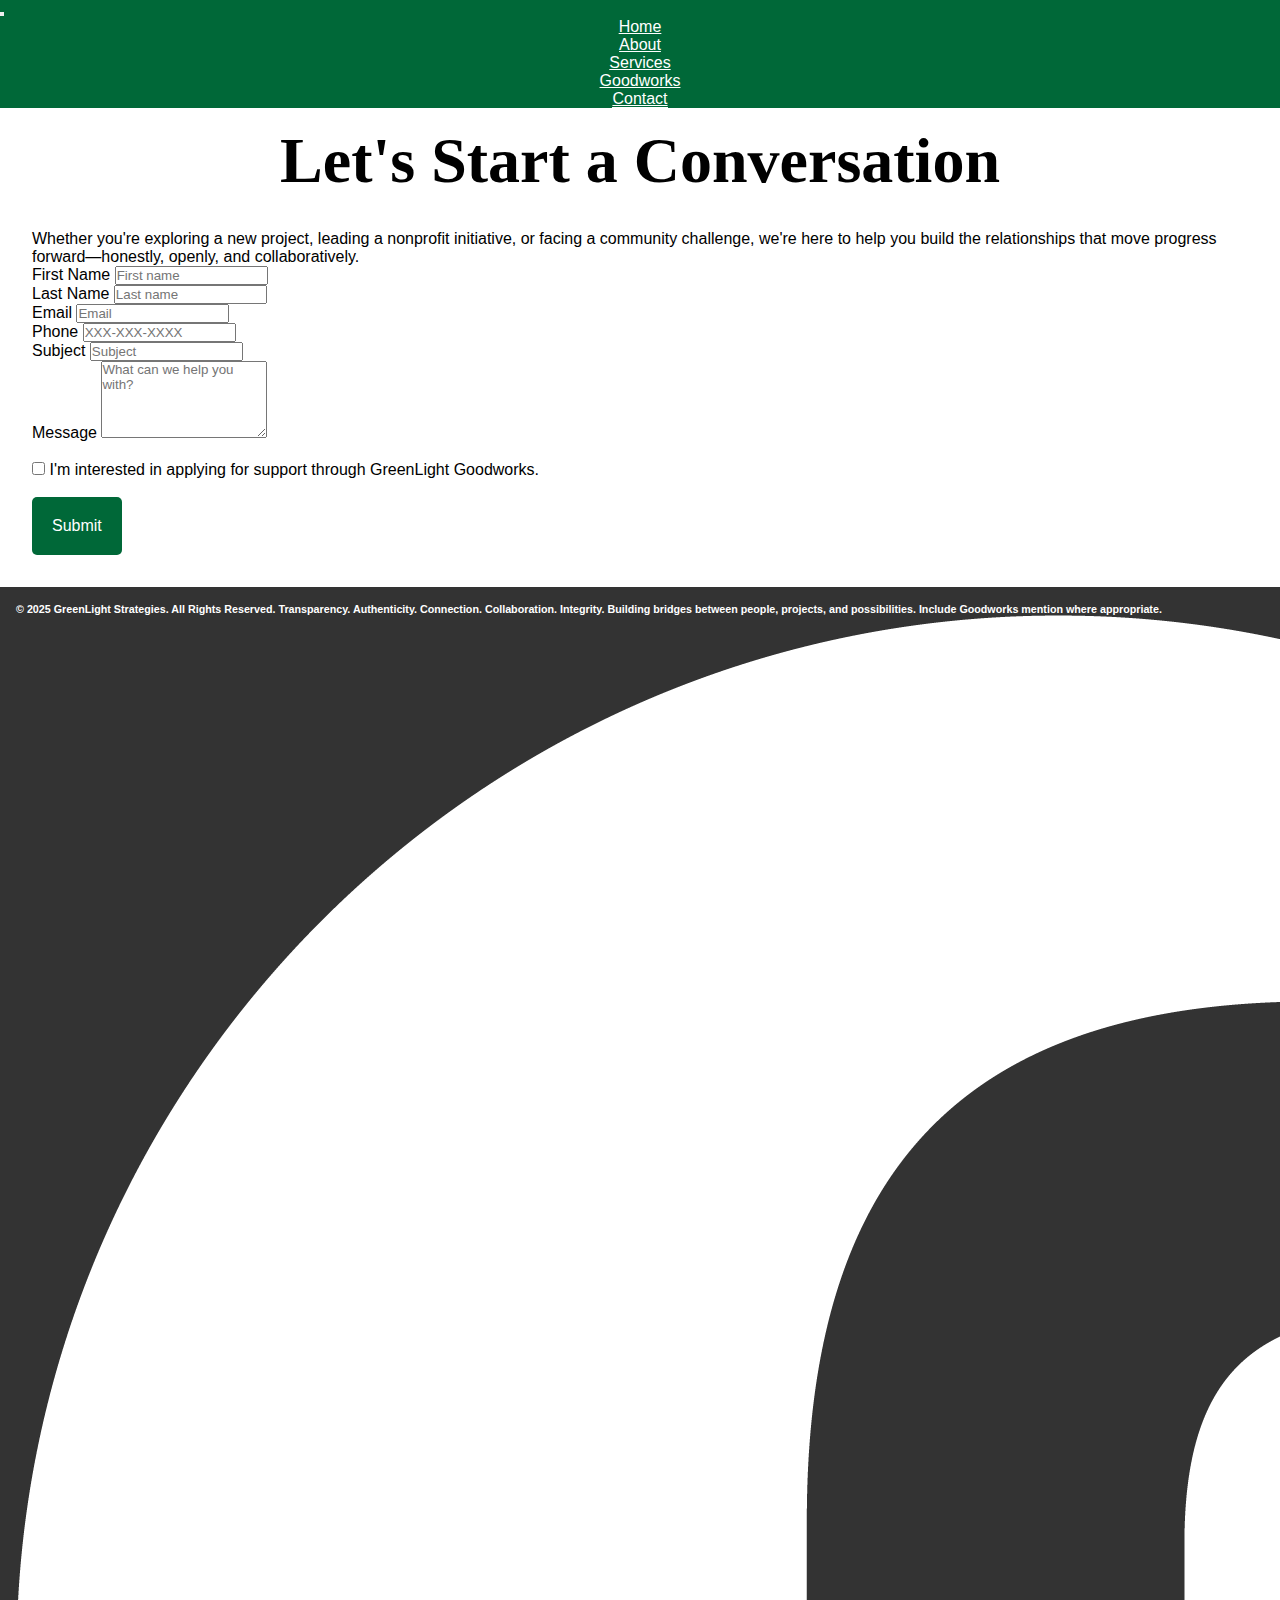
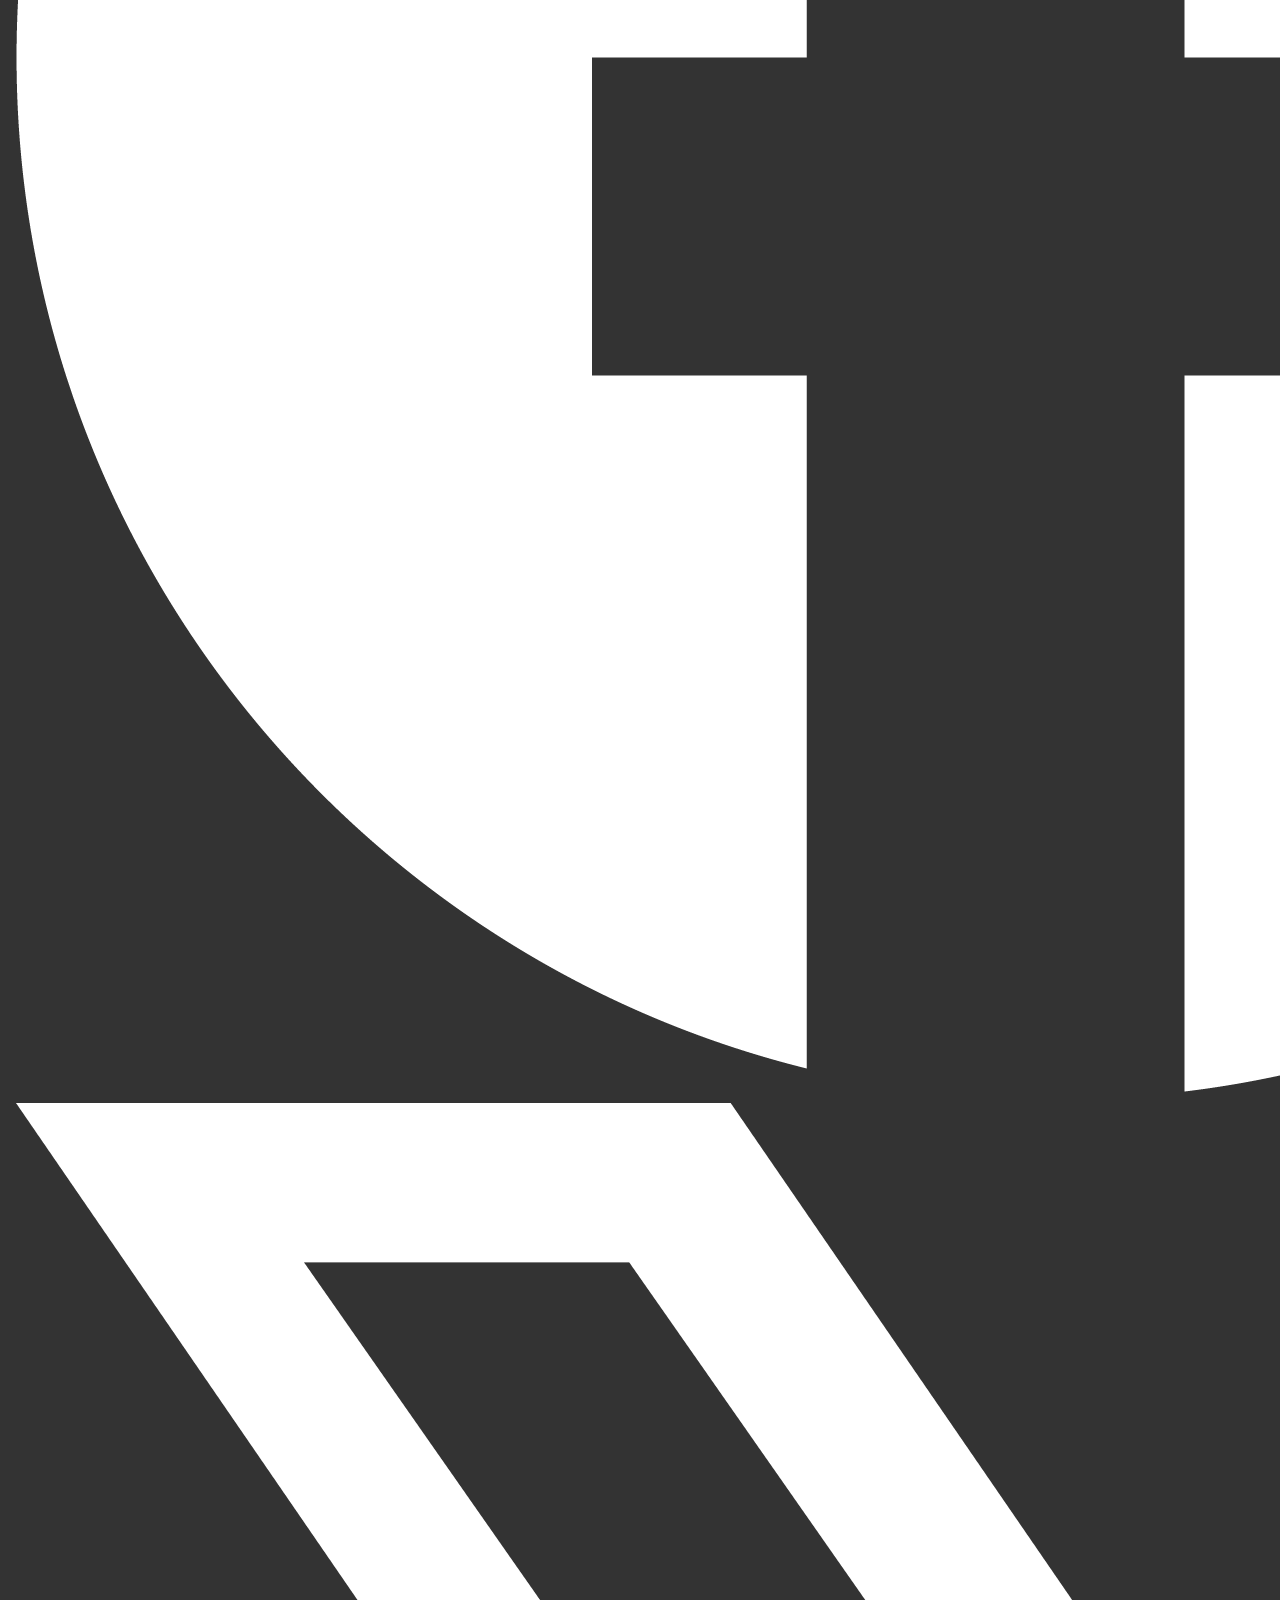
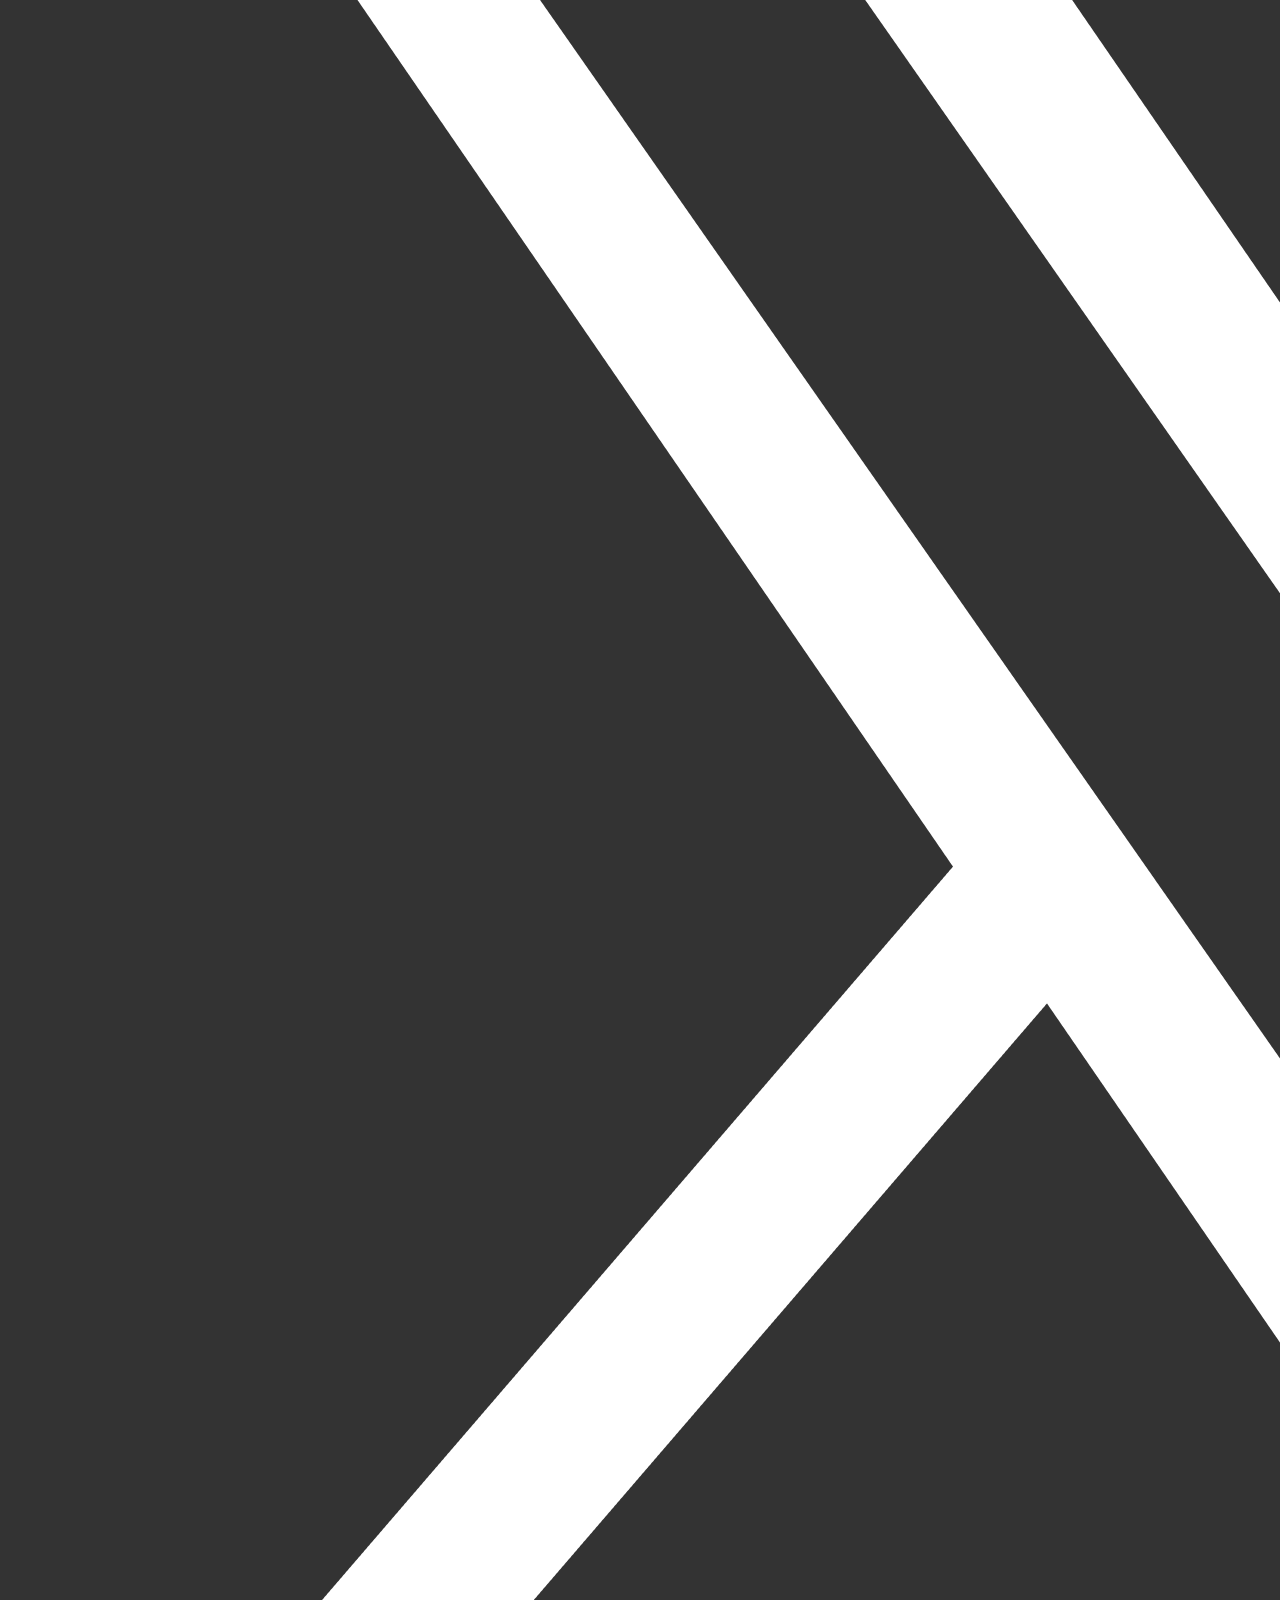
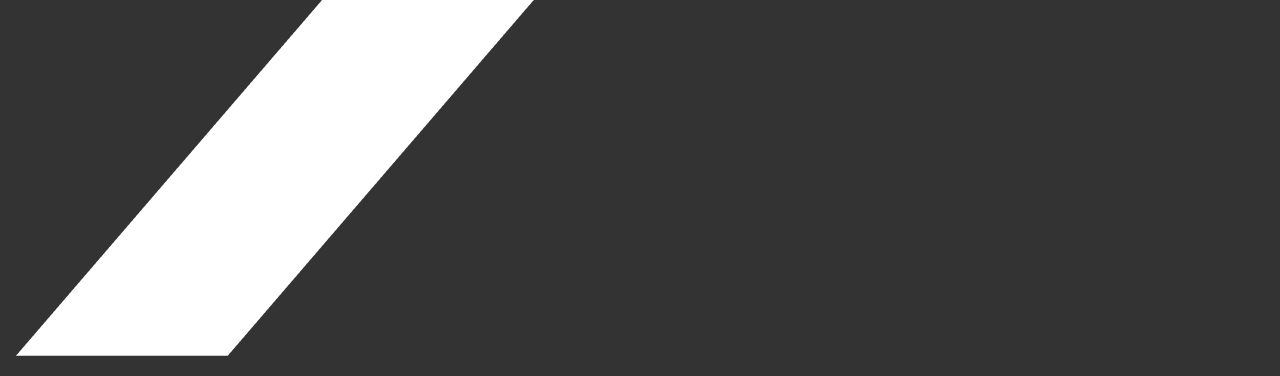
<file: contact.html>
<!DOCTYPE html>
<html lang="en">
<head>
    <meta charset="UTF-8">
    <meta http-equiv="X-UA-Compatible" content="IE=edge">
    <meta name="viewport" content="width=device-width, initial-scale=1.0">
    <!-- favicon -->
        <!-- social media sharing -->
    <meta property="og:title" content="GreenLight Strategies - Contact Us" />
    <meta property="og:description" content="Whether you're exploring a new project, leading a nonprofit initiative, or facing a community challenge, we're here to help you build the relationships that move progress forward—honestly, openly, and collaboratively." />
    <!-- TODO: REPLACE WITH REAL DOMAIN WHEN READY TO DEPLOY -->
    <meta property="og:image" content="https://killingsworth-kristen.github.io/greenlight-strategies-public/images/green-light.PNG" />
    <meta property="og:url" content="https://www.GreenLightStrategiesGroup.com/contact.html" />

    <title>GreenLight Strategies</title>
    <link href="https://cdn.jsdelivr.net/npm/bootstrap@5.3.8/dist/css/bootstrap.min.css" rel="stylesheet" integrity="sha384-sRIl4kxILFvY47J16cr9ZwB07vP4J8+LH7qKQnuqkuIAvNWLzeN8tE5YBujZqJLB" crossorigin="anonymous">
    <link rel="stylesheet" href="css/all.css" />
    <link rel="stylesheet" href="css/contact.css" />

    <link rel="stylesheet" href="css/nav.css" />
    <link rel="stylesheet" href="css/footer.css" />

    <script src="./js/nav.js"></script>
</head>
<body>
    <header>
        <!--#include virtual="/includes/nav.html"  -->
        <nav class="navbar navbar-dark sticky-top navbar-expand-lg nav">
            <div class="container-fluid">
                <button class="navbar-toggler" type="button" data-bs-toggle="collapse" data-bs-target="#navbarNav" aria-controls="navbarNav" aria-expanded="false" aria-label="Toggle navigation">
                <span class="navbar-toggler-icon"></span>
                </button>
                <div class="collapse navbar-collapse" id="navbarNav">
                <ul class="navbar-nav d-flex justify-content-around" style="
        width: -webkit-fill-available;">
                    <li class="nav-item">
                    <a class="nav-link" href="./index.html">Home</a>
                    </li>
                    <li class="nav-item">
                    <a class="nav-link" href="./about.html">About</a>
                    </li>
                    <li class="nav-item">
                    <a class="nav-link" href="./services.html">Services</a>
                    </li>
                    <li class="nav-item">
                    <a class="nav-link" href="./goodworks.html">Goodworks</a>
                    </li>
                    <li class="nav-item">
                    <a class="nav-link active" aria-current="page" href="./contact.html">Contact</a>
                    </li>
                </ul>
                </div>
            </div>
        </nav>
    </header>
    <main>
<!-- Headline: 
Whether you’re exploring a new project, leading a nonprofit initiative, or facing a community challenge,
we’re here to help you build the relationships that move progress forward—honestly, openly, and
collaboratively. Include email, phone, and a simple form. Add a checkbox: “I’m interested in applying for
support through GreenLight Goodworks.” -->
        <h1 class="title">Let's Start a Conversation</h1>
        <section class="section-basic">
            <p>Whether you're exploring a new project, leading a nonprofit initiative, or facing a community challenge, we're here to help you build the relationships that move progress forward—honestly, openly, and collaboratively.</p>
            <form class="container">
                <div class="row">
                    <div class="col">
                        <label for="firstName">First Name</label>
                        <input type="text" class="form-control" placeholder="First name" id="firstName" required aria-required="true">
                    </div>
                    <div class="col">
                        <label for="lastName">Last Name</label>
                        <input type="text" class="form-control" placeholder="Last name" id="lastName" required aria-required="true">
                    </div>
                </div>
                <div class="row">
                    <div class="col">
                        <label for="email">Email</label>
                        <input type="email" class="form-control" id="email" placeholder="Email" required aria-required="true">
                    </div>
                <div class="row">
                    <div class="col">
                        <label for="phone">Phone</label>
                        <input type="tel" class="form-control" id="phone" placeholder="XXX-XXX-XXXX" pattern="[0-9]{3}-[0-9]{3}-[0-9]{4}"required aria-required="true">
                    </div>
                </div>
                </div>
                <div class="row">
                    <div class="col">
                        <label for="subject">Subject</label>
                        <input type="text" class="form-control" placeholder="Subject" id="subject" required aria-required="true">
                    </div>
                </div>
                <div class="row">
                    <div class="col">
                        <label for="body">Message</label>
                        <textarea class="form-control" placeholder="What can we help you with?" id="message" rows="5" required aria-required="true"></textarea>
                    </div>
                </div>
                <div class="form-group">
                    <div class="form-check">
                    <input class="form-check-input" type="checkbox" id="apply4goodworks">
                    <label class="form-check-label" for="apply4goodworks">
                        I'm interested in applying for support through GreenLight Goodworks.
                    </label>
                    </div>
                </div>
                <br/>
                <button type="submit" class="btn cta-button">Submit</button>
            </form>
        </section>
    </main>
    
    <footer>
        <!--#include virtual="/includes/footer.html"  -->
        <div id="footer">
            <h6>&copy; 2025 GreenLight Strategies. All Rights Reserved. Transparency. Authenticity. Connection.
    Collaboration. Integrity. Building bridges between people, projects, and possibilities. Include Goodworks
    mention where appropriate.</h6>
            <div class="socials">
                <a href="#" target="_blank" rel="noopener noreferrer"><img class="socials-icon" src="./images/Facebook_Logo_Secondary.png" alt="link to facebook"></a>
                <a href="#" target="_blank" rel="noopener noreferrer"><img class="socials-icon" src="./images/X-logo-white.png" alt="link to x/twitter"></a>
            </div>
        </div>
    </footer>
    <script src="https://cdn.jsdelivr.net/npm/bootstrap@5.3.8/dist/js/bootstrap.bundle.min.js" integrity="sha384-FKyoEForCGlyvwx9Hj09JcYn3nv7wiPVlz7YYwJrWVcXK/BmnVDxM+D2scQbITxI" crossorigin="anonymous"></script>
</body>
</html>
</file>
<file: css/all.css>
:root {
  --green: #006838;
  --white: #ffffff;
  --light-gray: #D6D6D6;
  --neutral-gray: #333333;

  .hidden {
    display: none;
  }
}

* {
    margin: 0;
    padding: 0;
    margin: 0;
    padding: 0;
    box-sizing: border-box;
    font-family: 'Helvetica', 'Open Sans', sans-serif;
}

.title {
    font-family: 'Times New Roman', 'Gerorgia', Times, serif;
    font-size: 4rem;
    margin: 1rem;
    text-align: center;
}

.main-logo {
  width: 50%;
  min-width: 250px;
}

.hero-logo {
  display: flex;
  justify-content: center;
  align-items: center;
}

.headline {
  font-family: 'Times New Roman', 'Gerorgia', Times, serif;
  font-size: 4rem;
  margin-bottom: 1rem;
}

.section-basic {
  margin: 2rem;
}

.section-center {
  display: flex;
  justify-content: center;
  align-items: center;
  flex-direction: column;
}

.section-left {
  display: flex;
  align-items: center;
  margin: 2rem;
}

.section-left > div {
  margin-left: 2rem;
}

.section-right > div {
  margin-right: 2rem;
}

.section-right {
  display: flex;
  align-items: center;
  margin: 2rem;
}

.section-text {
  line-height: 3rem;
  font-size: x-large;
  margin: 0 2rem;
}

.photo {
  width: 500px;
  height: 500px;
  border: var(--neutral-gray);
}

.cta-button {
  background-color: var(--green);
  color: var(--white);
  padding: calc(1rem + 4px);
  font-size: 16px;
  border: none;
  border-radius: 5px;
  text-decoration: none;
}

.cta-button:hover, .cta-button:focus {
  text-decoration: none;
  border: 4px solid var(--neutral-gray);
  padding: 1rem;
}

.cta-button:visited {
  text-decoration: none;
}

.chat-button {
  position: sticky;
  bottom: 2rem;
  margin-right: 2rem;
  display: flex;
  justify-content: end;
  z-index: 1000;
}

.chat-button > .cta-button {
  border-radius: 100px;
}

/* Utility */
.animated-element {
    animation: fade-in-out linear;
    animation-timeline: view(); /* or scroll(self) for a specific container */
}

@keyframes fade-in-out {
    0% { opacity: 0; }
    40% { opacity: 1; }
    60% { opacity: 1; }
    100% { opacity: 0; }
}

.hidden {
  display: none;
}

.navbar, .container-fluid {
  padding: 0;
}

.active {
  border-bottom: solid var(--white) 5px;
  /* border-top: solid var(--white) 5px; */
}

/* Navbar break to hamburger */
@media (max-width: 991px) {
    .active {
    background-color: var(--white);
    color: var(--green);
  }

  .navbar-nav .nav-link.active, .navbar-nav .nav-link.show, .nav-link {
    color: var(--green);
  }
}

/* Mobile View */
@media (max-width: 500px) {


  .title {
    font-size: 2rem;
  }

  .main-logo {
    width: 100%;
  }

  .section-basic {
    margin: 2rem;
  }

  .section-center {
    margin: 2rem;
  }

  .section-left {
    flex-direction: column;
    margin: 2rem;
  }

  .section-left > div {
    margin-left: 0;
  }

  .section-right {
    flex-direction: column-reverse;
    margin: 2rem;
  }

  .section-right > div {
    margin-right: 0;
  }

  img {
      width: 100%;
      height: 100%;
  }

  .section-left > img, .section-right > img {
    margin-bottom: 2rem;
  }

  .headline {
    font-size: 2rem;
  }

  .section-text {
    font-size: 1rem;
    line-height: 2;
  }

  @keyframes fade-in-out {
    0% { opacity: 0; }
    20% { opacity: 1; }
    70% { opacity: 1; }
    100% { opacity: 0; }
  }

  #footer > h6 {
    text-align: center;
  }
}
</file>
<file: css/contact.css>
label {
    margin-top: 1rem;
}

.form-check-input {
    margin-top: 1.25rem;
}
</file>
<file: css/nav.css>
.nav {
    background-color: var(--green);
    color: var(--white);
    
}

#mobile-menu {
    display: none;
    text-align: center;
    padding: 0.5rem;
}

.nav-link-container {
    display: flex;
    justify-content: space-around;
}

.nav-link {
    color: var(--white);
}

.nav-item {
    flex: 1;
    text-align: center;
}

@media (max-width: 500px) {
    #mobile-menu {
        display: block;
    }

    .nav-link-container {
        flex-direction: column;
        justify-content: center;
        text-align: center;
        background-color: var(--neutral-gray);
    }

    /* .hidden {
        display: none;
    } */
}
</file>
<file: css/footer.css>
#footer {
    background-color: var(--neutral-gray);
    color: var(--white);
    padding: 1rem;
    margin-top: 2rem;
}

@media (max-width: 500px) {
    footer > h6 {
        text-align: center;
    }
}
</file>
